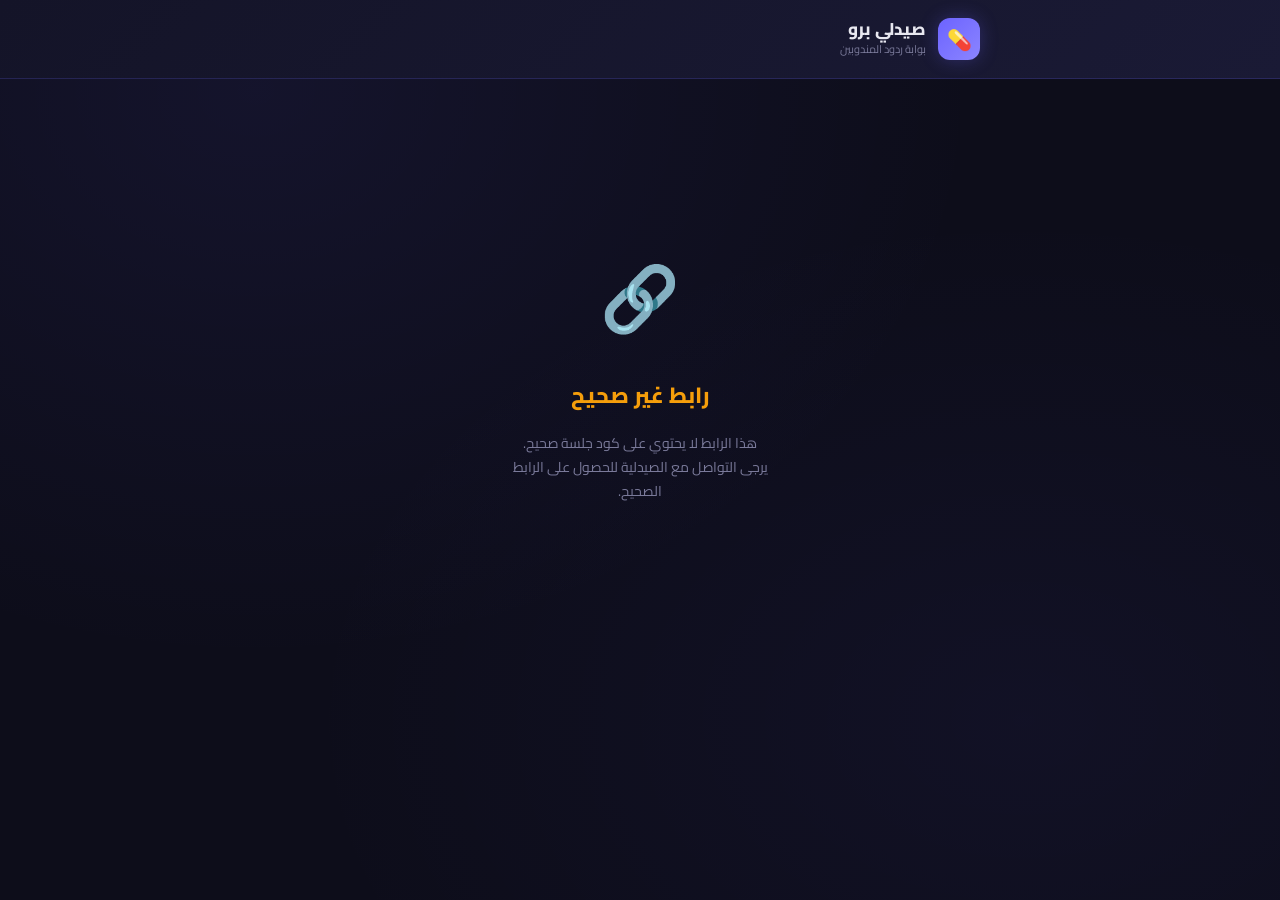
<file: docs/index.html>
<!DOCTYPE html>
<html lang="ar" dir="rtl">
<head>
  <meta charset="UTF-8" />
  <meta name="viewport" content="width=device-width, initial-scale=1.0" />
  <title>صيدلي برو - رد المندوب</title>
  <meta name="description" content="بوابة ردود مندوبي المبيعات - صيدلي برو" />
  <link rel="preconnect" href="https://fonts.googleapis.com" />
  <link rel="preconnect" href="https://fonts.gstatic.com" crossorigin />
  <link href="https://fonts.googleapis.com/css2?family=Cairo:wght@400;600;700;800;900&display=swap" rel="stylesheet" />

  <style>
    *, *::before, *::after { box-sizing: border-box; margin: 0; padding: 0; }

    :root {
      --primary: #6C63FF;
      --primary-light: #8B85FF;
      --primary-glow: rgba(108,99,255,0.28);
      --success: #22C55E;
      --success-light: rgba(34,197,94,0.15);
      --danger: #EF4444;
      --danger-light: rgba(239,68,68,0.15);
      --warning: #F59E0B;
      --dark: #0D0D1A;
      --dark-card: #141428;
      --dark-card2: #1A1A35;
      --dark-border: rgba(108,99,255,0.2);
      --text: #E8E8F0;
      --text-muted: #7A7A9A;
      --text-light: #B0B0CC;
      --glass: rgba(255,255,255,0.04);
      --glass-border: rgba(255,255,255,0.08);
    }

    html, body { min-height: 100vh; background: var(--dark); font-family: 'Cairo', sans-serif; color: var(--text); }

    body {
      background:
        radial-gradient(ellipse at 20% 10%, rgba(108,99,255,0.08) 0%, transparent 50%),
        radial-gradient(ellipse at 80% 80%, rgba(108,99,255,0.05) 0%, transparent 50%),
        var(--dark);
    }

    ::-webkit-scrollbar { width: 5px; }
    ::-webkit-scrollbar-track { background: var(--dark-card); }
    ::-webkit-scrollbar-thumb { background: var(--primary); border-radius: 3px; }

    /* HEADER */
    .header {
      background: linear-gradient(135deg, var(--dark-card) 0%, var(--dark-card2) 100%);
      border-bottom: 1px solid var(--dark-border);
      padding: 18px 20px;
      position: sticky; top: 0; z-index: 100;
      backdrop-filter: blur(20px);
    }
    .header-inner { max-width: 680px; margin: 0 auto; display: flex; align-items: center; gap: 12px; }
    .logo {
      width: 42px; height: 42px;
      background: linear-gradient(135deg, var(--primary), var(--primary-light));
      border-radius: 12px; display: flex; align-items: center; justify-content: center;
      font-size: 20px; box-shadow: 0 0 18px var(--primary-glow); flex-shrink: 0;
    }
    .header h1 { font-size: 17px; font-weight: 800; color: var(--text); line-height: 1.2; }
    .header p  { font-size: 11px; color: var(--text-muted); }

    /* CONTAINER */
    .container { max-width: 680px; margin: 0 auto; padding: 22px 14px 110px; }

    /* STATES */
    .state-screen {
      display: none; flex-direction: column; align-items: center;
      justify-content: center; min-height: 60vh; gap: 16px; text-align: center; padding: 24px;
    }
    .state-icon { font-size: 64px; }
    .state-title { font-size: 22px; font-weight: 800; }
    .state-msg { font-size: 14px; color: var(--text-muted); max-width: 300px; line-height: 1.7; }

    /* LOADING */
    #loading-screen { display: flex; flex-direction: column; align-items: center; justify-content: center; min-height: 60vh; gap: 18px; }
    .spinner { width: 52px; height: 52px; border: 3px solid var(--dark-border); border-top-color: var(--primary); border-radius: 50%; animation: spin 0.75s linear infinite; }
    @keyframes spin { to { transform: rotate(360deg); } }
    .loading-text { color: var(--text-muted); font-size: 14px; }

    /* BUTTONS */
    .action-btn {
      background: var(--primary-glow); border: 1px solid var(--dark-border);
      border-radius: 12px; padding: 11px 24px;
      color: var(--primary-light); font-family: 'Cairo', sans-serif;
      font-size: 14px; font-weight: 700; cursor: pointer; transition: all 0.2s; margin-top: 8px;
    }
    .action-btn:hover { background: var(--primary); color: #fff; }

    /* SESSION CARD */
    .session-card {
      background: linear-gradient(135deg, var(--dark-card) 0%, var(--dark-card2) 100%);
      border: 1px solid var(--dark-border); border-radius: 20px;
      padding: 20px; margin-bottom: 18px; position: relative; overflow: hidden;
    }
    .session-card::before {
      content:''; position: absolute; top:0; right:0;
      width: 90px; height: 90px;
      background: radial-gradient(circle, var(--primary-glow) 0%, transparent 70%);
      pointer-events: none;
    }
    .live-badge {
      display: inline-flex; align-items: center; gap: 6px;
      background: var(--primary-glow); border: 1px solid var(--dark-border);
      border-radius: 99px; padding: 3px 12px; font-size: 11px;
      color: var(--primary-light); margin-bottom: 12px;
    }
    .live-dot { width: 6px; height: 6px; background: var(--primary); border-radius: 50%; animation: pulse 1.5s ease-in-out infinite; }
    @keyframes pulse { 0%,100%{opacity:1;transform:scale(1)} 50%{opacity:.5;transform:scale(.8)} }

    .pharmacy-name { font-size: 21px; font-weight: 900; color: var(--text); margin-bottom: 8px; }
    .session-meta  { display: flex; flex-wrap: wrap; gap: 8px; margin-top: 10px; }
    .meta-chip {
      display: flex; align-items: center; gap: 5px;
      background: var(--glass); border: 1px solid var(--glass-border);
      border-radius: 10px; padding: 5px 11px; font-size: 12px; color: var(--text-light);
    }

    /* PROGRESS */
    .progress-box {
      background: var(--dark-card); border: 1px solid var(--dark-border);
      border-radius: 16px; padding: 14px 18px; margin-bottom: 18px;
    }
    .progress-label { display: flex; justify-content: space-between; font-size: 12px; color: var(--text-muted); margin-bottom: 8px; }
    .progress-label span:last-child { color: var(--primary-light); font-weight: 700; }
    .progress-track { height: 7px; background: var(--dark-card2); border-radius: 99px; overflow: hidden; }
    .progress-fill  { height: 100%; background: linear-gradient(90deg, var(--primary), var(--primary-light)); border-radius: 99px; transition: width .35s ease; box-shadow: 0 0 8px var(--primary-glow); }

    /* SECTION */
    .section-header { display: flex; align-items: center; gap: 8px; margin: 20px 0 12px; }
    .section-title  { font-size: 15px; font-weight: 800; color: var(--text); }
    .section-count  { background: var(--primary-glow); border: 1px solid var(--dark-border); color: var(--primary-light); font-size: 11px; font-weight: 700; padding: 2px 10px; border-radius: 99px; }

    /* ITEM CARD */
    .item-card {
      background: var(--dark-card); border: 1px solid var(--dark-border);
      border-radius: 16px; margin-bottom: 10px; overflow: hidden;
      transition: border-color .2s;
    }
    .item-card:hover   { border-color: var(--primary); }
    .item-card.avail   { border-color: rgba(34,197,94,.45); }
    .item-card.unavail { border-color: rgba(239,68,68,.35); }

    .item-header { display: flex; align-items: center; gap: 10px; padding: 13px 14px; cursor: pointer; user-select: none; }
    .item-num {
      width: 30px; height: 30px; border-radius: 9px;
      background: var(--dark-card2); border: 1px solid var(--dark-border);
      display: flex; align-items: center; justify-content: center;
      font-size: 12px; font-weight: 700; color: var(--primary-light); flex-shrink: 0;
    }
    .item-info { flex: 1; min-width: 0; }
    .item-name { font-size: 14px; font-weight: 700; color: var(--text); margin-bottom: 1px; white-space: nowrap; overflow: hidden; text-overflow: ellipsis; }
    .item-sub  { font-size: 11px; color: var(--text-muted); }

    .avail-btns { display: flex; gap: 6px; flex-shrink: 0; }
    .tbtn {
      border: none; border-radius: 9px; padding: 5px 12px;
      font-family: 'Cairo', sans-serif; font-size: 11px; font-weight: 700;
      cursor: pointer; transition: all .18s;
    }
    .tbtn-yes { background: var(--success-light); color: var(--success); border: 1px solid rgba(34,197,94,.3); }
    .tbtn-yes.on { background: var(--success); color: #fff; box-shadow: 0 0 10px rgba(34,197,94,.4); }
    .tbtn-no  { background: var(--danger-light);  color: var(--danger);  border: 1px solid rgba(239,68,68,.3); }
    .tbtn-no.on  { background: var(--danger);  color: #fff; box-shadow: 0 0 10px rgba(239,68,68,.4); }

    /* ITEM DETAILS */
    .item-details { display: none; padding: 0 14px 14px; border-top: 1px solid var(--glass-border); animation: slideDown .18s ease; }
    @keyframes slideDown { from{opacity:0;transform:translateY(-6px)} to{opacity:1;transform:translateY(0)} }
    .item-details.open { display: block; }

    .fields-grid { display: grid; grid-template-columns: 1fr 1fr; gap: 9px; margin-top: 12px; }
    @media(max-width:460px){ .fields-grid{ grid-template-columns:1fr; } }

    .fg { display: flex; flex-direction: column; gap: 5px; }
    .flabel { font-size: 10px; font-weight: 700; color: var(--text-muted); letter-spacing: .5px; }
    .finput {
      background: var(--dark-card2); border: 1px solid var(--dark-border);
      border-radius: 9px; padding: 9px 11px; color: var(--text);
      font-family: 'Cairo', sans-serif; font-size: 13px; width: 100%;
      transition: border-color .18s; direction: ltr;
    }
    .finput:focus { outline: none; border-color: var(--primary); box-shadow: 0 0 0 2px var(--primary-glow); }
    .finput::placeholder { color: var(--text-muted); }
    .finput-rtl { direction: rtl; }
    .finput-notes { resize: none; height: 65px; direction: rtl; }
    .full { grid-column: 1/-1; }

    /* SUCCESS CODE CARD */
    .code-card {
      background: var(--dark-card2); border: 2px solid var(--success);
      border-radius: 20px; padding: 22px 28px; text-align: center;
      box-shadow: 0 0 28px rgba(34,197,94,.2); margin-top: 8px;
    }
    .code-label { font-size: 12px; color: var(--text-muted); margin-bottom: 8px; }
    .code-value { font-size: 36px; font-weight: 900; color: var(--success); letter-spacing: 6px; direction: ltr; display: block; }
    .code-hint  { font-size: 11px; color: var(--text-muted); margin-top: 8px; }

    .copy-btn {
      background: var(--dark-card2); border: 1px solid var(--dark-border);
      border-radius: 12px; padding: 11px 20px; color: var(--text);
      font-family: 'Cairo', sans-serif; font-size: 13px; font-weight: 700;
      cursor: pointer; transition: all .2s;
      display: flex; align-items: center; gap: 7px;
      width: 100%; justify-content: center; margin-top: 10px;
    }
    .copy-btn:hover { border-color: var(--primary); color: var(--primary-light); }

    /* SUBMIT BAR */
    .submit-bar {
      position: fixed; bottom: 0; left: 0; right: 0;
      background: var(--dark-card); border-top: 1px solid var(--dark-border);
      padding: 14px 18px; backdrop-filter: blur(20px); z-index: 99;
    }
    .submit-inner { max-width: 680px; margin: 0 auto; }
    .submit-btn {
      width: 100%; padding: 15px;
      background: linear-gradient(135deg, var(--primary), var(--primary-light));
      border: none; border-radius: 13px; color: #fff;
      font-family: 'Cairo', sans-serif; font-size: 15px; font-weight: 800;
      cursor: pointer; transition: all .2s; box-shadow: 0 4px 18px var(--primary-glow);
      display: flex; align-items: center; justify-content: center; gap: 8px;
    }
    .submit-btn:hover:not(:disabled) { transform: translateY(-1px); box-shadow: 0 6px 22px var(--primary-glow); }
    .submit-btn:disabled { background: var(--dark-card2); color: var(--text-muted); cursor: not-allowed; box-shadow: none; }
    .btn-spinner { width: 17px; height: 17px; border: 2px solid rgba(255,255,255,.3); border-top-color:#fff; border-radius:50%; animation:spin .7s linear infinite; display:none; }
    .submit-btn.loading .btn-text { display: none; }
    .submit-btn.loading .btn-spinner { display: block; }
  </style>
</head>
<body>

<!-- HEADER -->
<div class="header">
  <div class="header-inner">
    <div class="logo">💊</div>
    <div>
      <h1>صيدلي برو</h1>
      <p>بوابة ردود المندوبين</p>
    </div>
  </div>
</div>

<div class="container">

  <!-- LOADING -->
  <div id="loading-screen">
    <div class="spinner"></div>
    <p class="loading-text">جاري تحميل بيانات الجلسة...</p>
  </div>

  <!-- NO CODE -->
  <div class="state-screen" id="nocode-screen">
    <div class="state-icon">🔗</div>
    <div class="state-title" style="color:var(--warning)">رابط غير صحيح</div>
    <p class="state-msg">هذا الرابط لا يحتوي على كود جلسة صحيح.<br/>يرجى التواصل مع الصيدلية للحصول على الرابط الصحيح.</p>
  </div>

  <!-- ERROR -->
  <div class="state-screen" id="error-screen">
    <div class="state-icon">❌</div>
    <div class="state-title" style="color:var(--danger)">حدث خطأ</div>
    <p class="state-msg" id="error-message">تعذّر تحميل البيانات.</p>
    <button class="action-btn" onclick="location.reload()">🔄 إعادة المحاولة</button>
  </div>

  <!-- EXPIRED -->
  <div class="state-screen" id="expired-screen">
    <div class="state-icon">⏰</div>
    <div class="state-title" style="color:var(--warning)">انتهت الصلاحية</div>
    <p class="state-msg">انتهت صلاحية هذا الطلب. تواصل مع الصيدلية لإعادة الإرسال.</p>
  </div>

  <!-- ALREADY RESPONDED -->
  <div class="state-screen" id="responded-screen">
    <div class="state-icon">✅</div>
    <div class="state-title" style="color:var(--success)">تم الرد مسبقاً</div>
    <p class="state-msg">لقد قمت بالرد على هذا الطلب من قبل.<br/>إذا أردت تجديد الجلسة، تواصل مع الصيدلية.</p>
    <button class="action-btn" id="renew-btn">🔄 طلب تجديد الجلسة</button>
  </div>

  <!-- SUCCESS -->
  <div class="state-screen" id="success-screen">
    <div class="state-icon" style="animation:bounce .6s ease">🎉</div>
    <div class="state-title" style="color:var(--success)">شكراً! تم إرسال ردك</div>
    <p class="state-msg" id="pharmacy-success">استلمت الصيدلية ردك بنجاح</p>
    <div class="code-card">
      <div class="code-label">كود الاستلام (أرسله للصيدلية)</div>
      <span class="code-value" id="code-display">--------</span>
      <div class="code-hint">📋 احفظ هذا الكود — الصيدلية ستطلبه لاستلام ردك</div>
    </div>
    <button class="copy-btn" id="copy-btn"><span>📋</span><span>نسخ الكود</span></button>
  </div>

  <!-- MAIN FORM -->
  <div id="main-screen" style="display:none">

    <div class="session-card">
      <div class="live-badge"><div class="live-dot"></div><span>جلسة نشطة</span></div>
      <div class="pharmacy-name" id="pharm-name">...</div>
      <div class="session-meta">
        <div class="meta-chip">👤 <span id="rep-name">...</span></div>
        <div class="meta-chip">💰 <span id="currency">ج.م</span></div>
        <div class="meta-chip">📦 <span id="items-count">0</span> صنف</div>
      </div>
    </div>

    <div class="progress-box">
      <div class="progress-label"><span>تقدم الرد</span><span id="prog-text">0 / 0</span></div>
      <div class="progress-track"><div class="progress-fill" id="prog-fill" style="width:0%"></div></div>
    </div>

    <div class="section-header">
      <span>📋</span>
      <span class="section-title">قائمة الأصناف المطلوبة</span>
      <span class="section-count" id="total-count">0</span>
    </div>

    <div id="items-list"></div>
  </div>

</div><!-- /container -->

<!-- SUBMIT BAR -->
<div class="submit-bar" id="submit-bar" style="display:none">
  <div class="submit-inner">
    <button class="submit-btn" id="submit-btn" onclick="submitResponse()">
      <div class="btn-spinner"></div>
      <span class="btn-text">✅ إرسال الردود</span>
    </button>
  </div>
</div>

<style>
  @keyframes bounce {
    0%{transform:scale(.3);opacity:0} 60%{transform:scale(1.1)} 100%{transform:scale(1);opacity:1}
  }
</style>

<script>
// ═══════════════════════════════════════════════════════════════
//  كل صيدلية تستخدم السحابة الخاصة بها (Supabase).
//  - يمكن لكل صيدلية كتابة بيانات السحابة الخاصة بها أدناه مباشرة.
//  - إذا كانت الصفحة مستضافة على Supabase Storage، سيتم كشف العنوان تلقائياً.
// ═══════════════════════════════════════════════════════════════

// ── إعدادات Supabase الخاصة بالصيدلية (قم بتعديلها هنا إذا كنت تستضيف الصفحة بنفسك) ──
let SUPABASE_URL = ''; 
let SUPABASE_KEY = ''; 

// ── قراءة المعاملات من الرابط ──────────────────────────────────
const _params = new URLSearchParams(window.location.search);
const SESSION_CODE = (_params.get('code') || '').trim().toUpperCase();
const CFG_B64      = _params.get('cfg') || '';

// 1. الكشف التلقائي إذا كانت الصفحة مستضافة على Supabase Storage الخاص بالصيدلية
const hostname = window.location.hostname;
if (hostname.endsWith('.supabase.co') || hostname.endsWith('.supabase.net')) {
  SUPABASE_URL = window.location.origin + '/rest/v1';
}

// 2. قراءة الإعدادات من الرابط إذا تم تمريرها (للتوافق أو الاختبار)
if (CFG_B64) {
  try {
    const decoded = atob(CFG_B64.replace(/-/g, '+').replace(/_/g, '/'));
    const cfg = JSON.parse(decoded);
    if (cfg.u) SUPABASE_URL = cfg.u;
    if (cfg.k) SUPABASE_KEY = cfg.k;
  } catch(e) {
    console.warn('⚠️ فشل فك تشفير الـ cfg — سيتم استخدام الإعدادات الافتراضية', e);
  }
}

const SUPABASE_BASE = SUPABASE_URL.replace('/rest/v1', '');
const HEADERS = {
  'apikey': SUPABASE_KEY,
  'Authorization': `Bearer ${SUPABASE_KEY}`,
  'Content-Type': 'application/json',
  'Prefer': 'return=representation',
};

// ── State ────────────────────────────────────────────────────
let sessionData  = null;
let sessionItems = [];
let responses    = {}; // { itemId: {...} }

// ── Helpers ──────────────────────────────────────────────────
const $ = id => document.getElementById(id);
function show(id) { $(id).style.display = 'flex'; }
function hide(id) { $(id).style.display = 'none'; }
function hideAll() {
  ['loading-screen','nocode-screen','error-screen','expired-screen',
   'responded-screen','success-screen','main-screen','submit-bar'].forEach(hide);
}
function generateCode(n=8) {
  const c='ABCDEFGHJKLMNPQRSTUVWXYZ23456789';
  return Array.from({length:n},()=>c[Math.floor(Math.random()*c.length)]).join('');
}

// ── API ──────────────────────────────────────────────────────
async function apiGet(path) {
  const r = await fetch(SUPABASE_URL + path, { headers: HEADERS });
  if (!r.ok) throw new Error(`HTTP ${r.status}: ${await r.text()}`);
  return r.json();
}
async function apiPost(path, body) {
  const r = await fetch(SUPABASE_URL + path, { method:'POST', headers:HEADERS, body:JSON.stringify(body) });
  if (!r.ok) throw new Error(`POST ${path} → ${r.status}: ${await r.text()}`);
  return r.json();
}
async function apiPatch(path, body) {
  await fetch(SUPABASE_URL + path, { method:'PATCH', headers:HEADERS, body:JSON.stringify(body) });
}

// ── INIT ─────────────────────────────────────────────────────
async function init() {
  if (!SESSION_CODE) { hideAll(); show('nocode-screen'); return; }

  try {
    const sessions = await apiGet(
      `/rep_sessions?session_code=eq.${encodeURIComponent(SESSION_CODE)}&select=*`
    );

    if (!sessions || sessions.length === 0) {
      hideAll();
      $('error-message').textContent = `لم يتم العثور على الجلسة (${SESSION_CODE}). تأكد من الرابط.`;
      show('error-screen'); return;
    }

    sessionData = sessions[0];

    // منتهية؟
    if (sessionData.status !== 'responded' && new Date(sessionData.expires_at) < new Date()) {
      hideAll(); show('expired-screen'); return;
    }

    // تم الرد مسبقاً؟
    if (sessionData.status === 'responded') {
      hideAll();
      $('renew-btn').onclick = () => requestRenewal(SESSION_CODE);
      show('responded-screen'); return;
    }

    // جلب الأصناف
    sessionItems = await apiGet(
      `/session_items?session_id=eq.${sessionData.id}&is_private=eq.0&select=*`
    );

    renderUI();

  } catch(err) {
    console.error(err);
    hideAll();
    $('error-message').textContent = 'خطأ في الاتصال: ' + err.message;
    show('error-screen');
  }
}

// ── RENDER ───────────────────────────────────────────────────
function renderUI() {
  hideAll();
  $('pharm-name').textContent   = sessionData.pharmacy_name || 'الصيدلية';
  $('rep-name').textContent     = sessionData.rep_name || '';
  $('currency').textContent     = sessionData.currency || 'ج.م';
  $('items-count').textContent  = sessionItems.length;
  $('total-count').textContent  = sessionItems.length;
  $('pharmacy-success').textContent = `استلمت ${sessionData.pharmacy_name || 'الصيدلية'} ردك بنجاح`;

  const list = $('items-list');
  list.innerHTML = '';
  sessionItems.forEach((item, idx) => {
    responses[item.id] = { is_available:null, quantity:item.quantity||1, price:'', discount:'', rep_notes:'', rep_alternative:'' };
    list.appendChild(buildCard(item, idx+1));
  });

  updateProgress();
  $('main-screen').style.display  = 'block';
  $('submit-bar').style.display   = 'block';
}

// ── BUILD CARD ───────────────────────────────────────────────
function buildCard(item, num) {
  const cur = sessionData.currency || 'ج.م';
  const el  = document.createElement('div');
  el.className = 'item-card';
  el.id = `card-${item.id}`;
  el.innerHTML = `
    <div class="item-header" onclick="toggleDet('${item.id}')">
      <div class="item-num">${num}</div>
      <div class="item-info">
        <div class="item-name">${esc(item.drug_name||item.name||'صنف')}</div>
        <div class="item-sub">${esc(item.company||'')} · ${item.quantity||1} علبة</div>
      </div>
      <div class="avail-btns" onclick="event.stopPropagation()">
        <button class="tbtn tbtn-yes" id="yes-${item.id}" onclick="setAvail('${item.id}',true)">✓ متوفر</button>
        <button class="tbtn tbtn-no"  id="no-${item.id}"  onclick="setAvail('${item.id}',false)">✗ ناقص</button>
      </div>
    </div>
    <div class="item-details" id="det-${item.id}">
      <div class="fields-grid">
        <div class="fg">
          <span class="flabel">الكمية المتوفرة</span>
          <input class="finput" type="number" min="0" placeholder="${item.quantity||1}"
            oninput="upd('${item.id}','quantity',this.value)">
        </div>
        <div class="fg">
          <span class="flabel">السعر (${cur})</span>
          <input class="finput" type="number" min="0" step="0.01" placeholder="0.00"
            oninput="upd('${item.id}','price',this.value)">
        </div>
        <div class="fg">
          <span class="flabel">الخصم (%)</span>
          <input class="finput" type="number" min="0" max="100" placeholder="0"
            oninput="upd('${item.id}','discount',this.value)">
        </div>
        <div class="fg">
          <span class="flabel">بديل مقترح</span>
          <input class="finput finput-rtl" type="text" placeholder="اسم البديل..."
            oninput="upd('${item.id}','rep_alternative',this.value)">
        </div>
        <div class="fg full">
          <span class="flabel">ملاحظات</span>
          <textarea class="finput finput-notes" placeholder="أي ملاحظة إضافية..."
            oninput="upd('${item.id}','rep_notes',this.value)"></textarea>
        </div>
      </div>
    </div>`;
  return el;
}

function toggleDet(id) { $(`det-${id}`).classList.toggle('open'); }

function setAvail(id, val) {
  responses[id].is_available = val;
  $(`yes-${id}`).classList.toggle('on', val);
  $(`no-${id}`).classList.toggle('on', !val);
  const card = $(`card-${id}`);
  card.className = `item-card ${val ? 'avail' : 'unavail'}`;
  if (val) $(`det-${id}`).classList.add('open');
  else     $(`det-${id}`).classList.remove('open');
  updateProgress();
}

function upd(id, field, val) { responses[id][field] = val; }

function updateProgress() {
  const total    = sessionItems.length;
  const answered = Object.values(responses).filter(r => r.is_available !== null).length;
  const pct      = total > 0 ? Math.round(answered/total*100) : 0;
  $('prog-text').textContent = `${answered} / ${total}`;
  $('prog-fill').style.width = pct + '%';
  $('submit-btn').disabled   = answered < total;
}

// ── SUBMIT ───────────────────────────────────────────────────
async function submitResponse() {
  const unanswered = sessionItems.filter(i => responses[i.id]?.is_available === null);
  if (unanswered.length) { alert(`يرجى تحديد توفر ${unanswered.length} صنف لم يُرد عليه`); return; }

  const btn = $('submit-btn');
  btn.disabled = true;
  btn.classList.add('loading');

  try {
    // 1. تحديث كل صنف
    for (const item of sessionItems) {
      const r = responses[item.id];
      await apiPatch(
        `/session_items?id=eq.${item.id}&session_id=eq.${sessionData.id}`,
        {
          is_available:    r.is_available ? 1 : 0,
          quantity:        r.quantity  ? Number(r.quantity)  : 0,
          price:           r.price     ? Number(r.price)     : 0,
          discount:        r.discount  ? Number(r.discount)  : 0,
          rep_notes:       r.rep_notes || '',
          rep_alternative: r.rep_alternative || ''
        }
      );
    }

    // 2. تحديث حالة الجلسة
    await apiPatch(`/rep_sessions?id=eq.${sessionData.id}`, {
      status: 'responded',
      responded_at: new Date().toISOString()
    });

    // 3. توليد كود الاستلام وحفظه
    const responseCode = generateCode(8);
    await apiPost('/response_codes', { response_code: responseCode, session_id: sessionData.id });

    // 4. عرض شاشة النجاح
    hideAll();
    $('code-display').textContent = responseCode;
    show('success-screen');

    $('copy-btn').onclick = () => {
      navigator.clipboard.writeText(responseCode)
        .then(() => { $('copy-btn').innerHTML='<span>✅</span><span>تم النسخ!</span>'; setTimeout(()=>{ $('copy-btn').innerHTML='<span>📋</span><span>نسخ الكود</span>'; },2000); })
        .catch(() => alert('كود الاستلام: ' + responseCode));
    };

  } catch(err) {
    console.error(err);
    btn.disabled = false;
    btn.classList.remove('loading');
    alert('خطأ أثناء الإرسال:\n' + err.message + '\n\nتحقق من الإنترنت وأعد المحاولة.');
  }
}

// ── RENEWAL ──────────────────────────────────────────────────
async function requestRenewal(code) {
  const btn = $('renew-btn');
  btn.disabled = true; btn.textContent = 'جاري الإرسال...';
  try {
    await fetch(`${SUPABASE_BASE}/functions/v1/submit-response`, {
      method:'POST', headers:{...HEADERS,'Content-Type':'application/json'},
      body: JSON.stringify({ action:'renew', session_code:code })
    });
    btn.textContent = '✅ تم إرسال طلب التجديد';
  } catch(e) {
    btn.textContent = '❌ فشل — حاول مجدداً'; btn.disabled = false;
  }
}

function esc(s) {
  return String(s).replace(/&/g,'&amp;').replace(/</g,'&lt;').replace(/>/g,'&gt;').replace(/"/g,'&quot;');
}

// ── START ────────────────────────────────────────────────────
init();
</script>
</body>
</html>
</file>
<file: web_portal/style.css>
*, *::before, *::after { box-sizing: border-box; margin: 0; padding: 0; }

:root {
  --primary: #6C63FF;
  --primary-light: #8B85FF;
  --primary-glow: rgba(108,99,255,0.28);
  --success: #22C55E;
  --success-light: rgba(34,197,94,0.15);
  --danger: #EF4444;
  --danger-light: rgba(239,68,68,0.15);
  --warning: #F59E0B;
  --dark: #0D0D1A;
  --dark-card: #141428;
  --dark-card2: #1A1A35;
  --dark-border: rgba(108,99,255,0.2);
  --text: #E8E8F0;
  --text-muted: #7A7A9A;
  --text-light: #B0B0CC;
  --glass: rgba(255,255,255,0.04);
  --glass-border: rgba(255,255,255,0.08);
}

html, body { min-height: 100vh; background: var(--dark); font-family: 'Cairo', sans-serif; color: var(--text); }

body {
  background:
    radial-gradient(ellipse at 20% 10%, rgba(108,99,255,0.08) 0%, transparent 50%),
    radial-gradient(ellipse at 80% 80%, rgba(108,99,255,0.05) 0%, transparent 50%),
    var(--dark);
}

::-webkit-scrollbar { width: 5px; }
::-webkit-scrollbar-track { background: var(--dark-card); }
::-webkit-scrollbar-thumb { background: var(--primary); border-radius: 3px; }

/* HEADER */
.header {
  background: linear-gradient(135deg, var(--dark-card) 0%, var(--dark-card2) 100%);
  border-bottom: 1px solid var(--dark-border);
  padding: 18px 20px;
  position: sticky; top: 0; z-index: 100;
  backdrop-filter: blur(20px);
}
.header-inner { max-width: 680px; margin: 0 auto; display: flex; align-items: center; gap: 12px; }
.logo {
  width: 42px; height: 42px;
  background: linear-gradient(135deg, var(--primary), var(--primary-light));
  border-radius: 12px; display: flex; align-items: center; justify-content: center;
  font-size: 20px; box-shadow: 0 0 18px var(--primary-glow); flex-shrink: 0;
}
.header h1 { font-size: 17px; font-weight: 800; color: var(--text); line-height: 1.2; }
.header p  { font-size: 11px; color: var(--text-muted); }

/* CONTAINER */
.container { max-width: 680px; margin: 0 auto; padding: 22px 14px 110px; }

/* STATES */
.state-screen {
  display: none; flex-direction: column; align-items: center;
  justify-content: center; min-height: 60vh; gap: 16px; text-align: center; padding: 24px;
}
.state-icon { font-size: 64px; }
.state-title { font-size: 22px; font-weight: 800; }
.state-msg { font-size: 14px; color: var(--text-muted); max-width: 300px; line-height: 1.7; }

/* LOADING */
#loading-screen { display: flex; flex-direction: column; align-items: center; justify-content: center; min-height: 60vh; gap: 18px; }
.spinner { width: 52px; height: 52px; border: 3px solid var(--dark-border); border-top-color: var(--primary); border-radius: 50%; animation: spin 0.75s linear infinite; }
@keyframes spin { to { transform: rotate(360deg); } }
.loading-text { color: var(--text-muted); font-size: 14px; }

/* BUTTONS */
.action-btn {
  background: var(--primary-glow); border: 1px solid var(--dark-border);
  border-radius: 12px; padding: 11px 24px;
  color: var(--primary-light); font-family: 'Cairo', sans-serif;
  font-size: 14px; font-weight: 700; cursor: pointer; transition: all 0.2s; margin-top: 8px;
}
.action-btn:hover { background: var(--primary); color: #fff; }

/* SESSION CARD */
.session-card {
  background: linear-gradient(135deg, var(--dark-card) 0%, var(--dark-card2) 100%);
  border: 1px solid var(--dark-border); border-radius: 20px;
  padding: 20px; margin-bottom: 18px; position: relative; overflow: hidden;
}
.session-card::before {
  content:''; position: absolute; top:0; right:0;
  width: 90px; height: 90px;
  background: radial-gradient(circle, var(--primary-glow) 0%, transparent 70%);
  pointer-events: none;
}
.live-badge {
  display: inline-flex; align-items: center; gap: 6px;
  background: var(--primary-glow); border: 1px solid var(--dark-border);
  border-radius: 99px; padding: 3px 12px; font-size: 11px;
  color: var(--primary-light); margin-bottom: 12px;
}
.live-dot { width: 6px; height: 6px; background: var(--primary); border-radius: 50%; animation: pulse 1.5s ease-in-out infinite; }
@keyframes pulse { 0%,100%{opacity:1;transform:scale(1)} 50%{opacity:.5;transform:scale(.8)} }

.pharmacy-name { font-size: 21px; font-weight: 900; color: var(--text); margin-bottom: 8px; }
.session-meta  { display: flex; flex-wrap: wrap; gap: 8px; margin-top: 10px; }
.meta-chip {
  display: flex; align-items: center; gap: 5px;
  background: var(--glass); border: 1px solid var(--glass-border);
  border-radius: 10px; padding: 5px 11px; font-size: 12px; color: var(--text-light);
}

/* PROGRESS */
.progress-box {
  background: var(--dark-card); border: 1px solid var(--dark-border);
  border-radius: 16px; padding: 14px 18px; margin-bottom: 18px;
}
.progress-label { display: flex; justify-content: space-between; font-size: 12px; color: var(--text-muted); margin-bottom: 8px; }
.progress-label span:last-child { color: var(--primary-light); font-weight: 700; }
.progress-track { height: 7px; background: var(--dark-card2); border-radius: 99px; overflow: hidden; }
.progress-fill  { height: 100%; background: linear-gradient(90deg, var(--primary), var(--primary-light)); border-radius: 99px; transition: width .35s ease; box-shadow: 0 0 8px var(--primary-glow); }

/* SECTION */
.section-header { display: flex; align-items: center; gap: 8px; margin: 20px 0 12px; }
.section-title  { font-size: 15px; font-weight: 800; color: var(--text); }
.section-count  { background: var(--primary-glow); border: 1px solid var(--dark-border); color: var(--primary-light); font-size: 11px; font-weight: 700; padding: 2px 10px; border-radius: 99px; }

/* ITEM CARD */
.item-card {
  background: var(--dark-card); border: 1px solid var(--dark-border);
  border-radius: 16px; margin-bottom: 10px; overflow: hidden;
  transition: border-color .2s;
}
.item-card:hover   { border-color: var(--primary); }
.item-card.avail   { border-color: rgba(34,197,94,.45); }
.item-card.unavail { border-color: rgba(239,68,68,.35); }

.item-header { display: flex; align-items: center; gap: 10px; padding: 13px 14px; cursor: pointer; user-select: none; }
.item-num {
  width: 30px; height: 30px; border-radius: 99px;
  background: var(--dark-card2); border: 1px solid var(--dark-border);
  display: flex; align-items: center; justify-content: center;
  font-size: 12px; font-weight: 700; color: var(--primary-light); flex-shrink: 0;
}
.item-info { flex: 1; min-width: 0; }
.item-name { font-size: 14px; font-weight: 700; color: var(--text); margin-bottom: 1px; white-space: nowrap; overflow: hidden; text-overflow: ellipsis; }
.item-sub  { font-size: 11px; color: var(--text-muted); }

.avail-btns { display: flex; gap: 6px; flex-shrink: 0; }
.tbtn {
  border: none; border-radius: 9px; padding: 5px 12px;
  font-family: 'Cairo', sans-serif; font-size: 11px; font-weight: 700;
  cursor: pointer; transition: all .18s;
}
.tbtn-yes { background: var(--success-light); color: var(--success); border: 1px solid rgba(34,197,94,.3); }
.tbtn-yes.on { background: var(--success); color: #fff; box-shadow: 0 0 10px rgba(34,197,94,.4); }
.tbtn-no  { background: var(--danger-light);  color: var(--danger);  border: 1px solid rgba(239,68,68,.3); }
.tbtn-no.on  { background: var(--danger);  color: #fff; box-shadow: 0 0 10px rgba(239,68,68,.4); }

/* ITEM DETAILS */
.item-details { display: none; padding: 0 14px 14px; border-top: 1px solid var(--glass-border); animation: slideDown .18s ease; }
@keyframes slideDown { from{opacity:0;transform:translateY(-6px)} to{opacity:1;transform:translateY(0)} }
.item-details.open { display: block; }

.fields-grid { display: grid; grid-template-columns: 1fr 1fr; gap: 9px; margin-top: 12px; }
@media(max-width:460px){ .fields-grid{ grid-template-columns:1fr; } }

.fg { display: flex; flex-direction: column; gap: 5px; }
.flabel { font-size: 10px; font-weight: 700; color: var(--text-muted); letter-spacing: .5px; }
.finput {
  background: var(--dark-card2); border: 1px solid var(--dark-border);
  border-radius: 9px; padding: 9px 11px; color: var(--text);
  font-family: 'Cairo', sans-serif; font-size: 13px; width: 100%;
  transition: border-color .18s; direction: ltr;
}
.finput:focus { outline: none; border-color: var(--primary); box-shadow: 0 0 0 2px var(--primary-glow); }
.finput::placeholder { color: var(--text-muted); }
.finput-rtl { direction: rtl; }
.finput-notes { resize: none; height: 65px; direction: rtl; }
.full { grid-column: 1/-1; }

/* SUCCESS CODE CARD */
.code-card {
  background: var(--dark-card2); border: 2px solid var(--success);
  border-radius: 20px; padding: 22px 28px; text-align: center;
  box-shadow: 0 0 28px rgba(34,197,94,.2); margin-top: 8px;
}
.code-label { font-size: 12px; color: var(--text-muted); margin-bottom: 8px; }
.code-value { font-size: 36px; font-weight: 900; color: var(--success); letter-spacing: 6px; direction: ltr; display: block; }
.code-hint  { font-size: 11px; color: var(--text-muted); margin-top: 8px; }

.copy-btn {
  background: var(--dark-card2); border: 1px solid var(--dark-border);
  border-radius: 12px; padding: 11px 20px; color: var(--text);
  font-family: 'Cairo', sans-serif; font-size: 13px; font-weight: 700;
  cursor: pointer; transition: all .2s;
  display: flex; align-items: center; gap: 7px;
  width: 100%; justify-content: center; margin-top: 10px;
}
.copy-btn:hover { border-color: var(--primary); color: var(--primary-light); }

/* SUBMIT BAR */
.submit-bar {
  position: fixed; bottom: 0; left: 0; right: 0;
  background: var(--dark-card); border-top: 1px solid var(--dark-border);
  padding: 14px 18px; backdrop-filter: blur(20px); z-index: 99;
}
.submit-inner { max-width: 680px; margin: 0 auto; }
.submit-btn {
  width: 100%; padding: 15px;
  background: linear-gradient(135deg, var(--primary), var(--primary-light));
  border: none; border-radius: 13px; color: #fff;
  font-family: 'Cairo', sans-serif; font-size: 15px; font-weight: 800;
  cursor: pointer; transition: all .2s; box-shadow: 0 4px 18px var(--primary-glow);
  display: flex; align-items: center; justify-content: center; gap: 8px;
}
.submit-btn:hover:not(:disabled) { transform: translateY(-1px); box-shadow: 0 6px 22px var(--primary-glow); }
.submit-btn:disabled { background: var(--dark-card2); color: var(--text-muted); cursor: not-allowed; box-shadow: none; }
.btn-spinner { width: 17px; height: 17px; border: 2px solid rgba(255,255,255,.3); border-top-color:#fff; border-radius:50%; animation:spin .7s linear infinite; display:none; }
.submit-btn.loading .btn-text { display: none; }
.submit-btn.loading .btn-spinner { display: block; }

@keyframes bounce {
  0%{transform:scale(.3);opacity:0} 60%{transform:scale(1.1)} 100%{transform:scale(1);opacity:1}
}
</file>
